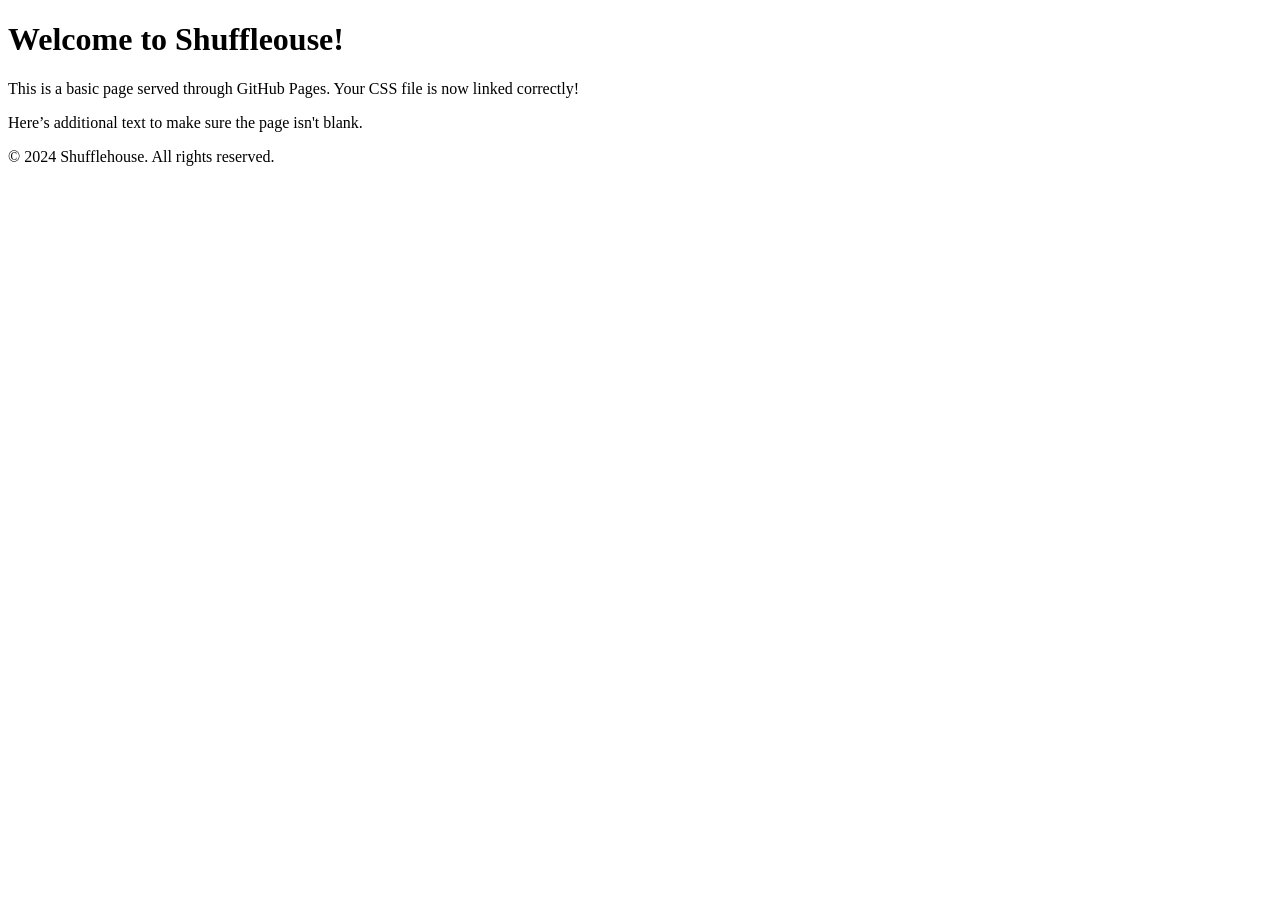
<file: index.html>
<!DOCTYPE html>
<html lang="en"> 
<head>
  <meta charset="UTF-8"> 
  <meta name="viewport" content="width=device-width, initial-scale=1.0">
  <title>Shufflehouse</title>
  <link rel="stylesheet" href="style.css">
</head>
<body>
  <header> 
    <h1>Welcome to Shuffleouse!</h1>
  </header>

  <main>
    <p>This is a basic page served through GitHub Pages. Your CSS file is now linked correctly!</p>
    <p>Here’s additional text to make sure the page isn't blank.</p>
  </main> 

  <footer>
    <p>&copy; 2024 Shufflehouse. All rights reserved.</p>
  </footer>
</body>
</html>
</file>
<file: style.css>
/* 
.btn.btn-outline-primary.my-2.my-sm-0.primaryColor,
#fullWidthWidget > div:nth-child(1) > div > div:nth-child(2) > div {
    display: none;
}
*/ 

.model-content {
    height: 100vh!important;
}

.modal-body {
    max-height: 100%!important;
}

.offering-terms p {
    font-size: 0.8rem!important;
    line-height: 1!important;
}

.offering-terms .text-right.mb-5 {
    margin-bottom: 0rem!important;
}

.offering-terms .d-flex.flex-wrap.p-4.rounded{
    display: none!important;
}


/* Hide Logo */

#logo {
    display: none!important;
}

/* All Images */

.on-demand__card-img,
mb-4 .div {
    border: 2px black solid!important;
    border-radius: .5rem!important;
}


/* Back Buttons */
@media only screen and (max-width: 768px) { /* Removed Pricing Back Button */ .d-flex.mb-1.px-0.py-3.justify-content-between { display: none!important; } }

@media only screen and (max-width: 768px) {
  html.is-account .d-flex.mb-1.px-0.py-3.justify-content-between {
    /* Bootstrap 'd-flex' element → restore flex */
    display: flex !important;
  }
}





/* Removed On-Demand Back Button */
.on-demand__prev-arrow.primaryColor.pl-0.nav-link {
    display: none!important;
}
/* Removed Schedule Back Button */
.d-flex.mb-1.px-0.py-3.justify-content-between {
    /* display: none!important; */
}






/* Schedule */

/* Date Circle */
.week-range__day--selected .week-range__day-digit {
    background: #FFE652!important;;
    color: black!important;
    border: 1px black solid!important;
}

/* Schedule Sign Up Button */
.p-1.card-body .btn.btn-primary.primaryColor {
    /* border-radius: 20px!important; */
  padding: 5px 11px!important;
  border-radius: 12px!important;
}



/* Back Button */
.primaryColor.pl-0.nav-link {
    color: black!important;
}

/* Login Button */
.btn.btn-outline-primary.my-2.my-sm-0.primaryColor {
    border-color: black!important;
    color: black!important;
    background-color: #ffe652!important;
}
.btn.btn-outline-primary.my-2.my-sm-0.primaryColor:hover {
    border-color: black!important;
    color: black!important;
    background-color: white!important;
}

/* Sign Up Button */
.btn.btn-primary.primaryColor {
    background-color: #FFE652!important;
    color: black!important;
    border-radius: .5rem!important;
    padding: .5rem 1rem!important;
    border: 1.5px black solid!important;
}

.btn.btn-primary.primaryColor:hover {
    border: 1.5px black solid!important;
    color: black!important;
    border-radius: .5rem!important;
    padding: .5rem 1rem!important;
}

.btn.btn-primary.primaryColor span {
    font-weight: 500!important;
}

/* Purchase Button */
.primaryColor.my-4.btn.btn-primary {
    width: 100%!important;
}

@media only screen and (max-width: 500px) {
  .card-list__card-group .card-title {
    max-width: calc(100% - 200px);
  }
}

@media only screen and (max-width: 475px) {
  .card-list__card-group .card-title {
    max-width: calc(100% - 175px);
  }
}

@media only screen and (max-width: 450px) {
  .card-list__card-group .card-title {
    max-width: calc(100% - 160px);
  }
}

@media only screen and (max-width: 425px) {
  .card-list__card-group .card-title {
    max-width: calc(100% - 150px);
  }
}

@media only screen and (max-width: 400px) {
  .card-list__card-group .card-title {
    max-width: calc(100% - 125px);
  }
}

@media only screen and (max-width: 375px) {
  .card-list__card-group .card-title {
    max-width: calc(100% - 100px);
  }
}


@media only screen and (max-width: 768px) {
/* ================================
   GLOBAL SCOPE – iframe safety
================================ */
.card-list__card-group {
  /* font-family: -apple-system, BlinkMacSystemFont, "Helvetica Neue", Arial, sans-serif; */
  background: #fff;
  border-top: 1px solid #00000010;
}

.container.week-range {
    padding-left: 0!important;
    padding-right: 0!important;
}

/* ================================
   DAY HEADER (Sunday, Feb 1)
================================ */
.card-list__card-group .class-list__day {
  border-bottom: none!important;
  padding: 0px 16px 8px 6px;
  margin-bottom: 0px;
}

.card-list__card-group .class-list__day h5 {
  font-size: 16px;
  font-weight: 600;
  letter-spacing: 0.08em;
  text-transform: uppercase;
  color: #6b7280; /* soft gray */
  margin: 0;
}

/* ================================
   CLASS CARD CONTAINER
================================ */
/* .card-list__card-group .class-list__card {
  border: none !important;
  border-radius: 16px;
  margin: 12px 16px;
  box-shadow: 0 6px 18px rgba(0, 0, 0, 0.06);
  overflow: hidden;
} */

/* remove bootstrap padding chaos */
/* .card-list__card-group .class-list__card .card-body {
  padding: 16px;
} */

/* ================================
   DATE & TIME TEXT
================================ */
.card-list__card-group .dateTimeText {
  font-size: 13px;
  font-weight: 500;
  color: #6b7280;
  margin-bottom: 6px;
}

/* ================================
   CLASS TITLE
================================ */
.card-list__card-group .card-title {
  font-size: 18px;
  font-weight: 600;
  line-height: 1.3;
  color: #111827;
  margin-top: 4px;
  /* margin-bottom: 12px; */
}

/* ================================
   INSTRUCTOR + DELIVERY TYPE
================================ */
.card-list__card-group .font-weight-bold.card-text {
  font-size: 14px;
  font-weight: 600!important;
  color: #111827;
}

.card-list__card-group span.my-1 {
  display: inline-block;
  font-size: 11px;
  font-weight: 600;
  letter-spacing: 0.06em;
  /* color: #059669; */
  /* background: #ecfdf5; */
  /* padding: 4px 8px; */
  border-radius: 999px;
  margin-top: 4px;
}

.card-list__card-group .mb-2.card-text {
    max-width: 220px;
}
    

/* ================================
   VIEW DETAILS LINK
================================ */
.card-list__card-group .btn-link {
  font-size: 13px;
  font-weight: 500;
  color: #6b7280;
  text-decoration: none;
}

.card-list__card-group .btn-link:hover {
  color: #111827!important;
  text-decoration: underline;
}

/* ================================
   SIGN UP BUTTON (Mindbody-ish)
================================ */
.card-list__card-group .btn-primary {
  text-decoration: none;
  background-color: #facc15;
  /* border: none!important; */
  color: #111827!important;
  font-weight: 600;
  font-size: 14px;
  box-shadow: 0 4px 10px rgba(0,0,0,0.05);
}

.card-list__card-group .btn-primary:hover {
  background-color: #fbbf24;
}

/* ================================
   COLLAPSED DETAILS AREA
================================ */
.card-list__card-group .collapse {
  border-top: 1px solid #e5e7eb;
  margin-top: 16px;
  padding-top: 16px;
}

/* description text */
.card-list__card-group .collapse .card-text,
.card-list__card-group .collapse .card-text * {
  font-size: 14px !important;
  line-height: 1.6 !important;
  color: #374151 !important;
}


/* ================================
   INSTRUCTOR AVATAR BLOCK
================================ */
.card-list__card-group img.rounded-circle {
  box-shadow: 0 4px 12px rgba(0,0,0,0.15);
}

/* ================================
   DIVIDER CLEANUP
================================ */
.card-list__card-group hr {
  display: none;
}
}






































/* View Details Buttonn */
.primaryColor.m-0.p-0.btn.btn-link {
    color: black!important;
}

a.primaryColor {
    color: black;
}

.modal-content {
    height: auto;
    border: initial;
    box-shadow: 0 .5rem 1rem rgba(0,0,0,.15);
    margin: auto;
    width: 100%;
    margin-top: 0!important;
}




/* FONTS */


/* Regular */
@font-face {
    font-family: 'Apercu';
    src: url('https://raw.githubusercontent.com/USERNAME/REPO_NAME/BRANCH_NAME/fonts/apercu/Apercu-Pro-Regular.otf') format('opentype');
    font-weight: normal;
    font-style: normal;
}

/* Bold */
@font-face {
    font-family: 'Apercu';
    src: url('https://raw.githubusercontent.com/USERNAME/REPO_NAME/BRANCH_NAME/fonts/apercu/Apercu-Pro-Bold.otf') format('opentype');
    font-weight: bold;
    font-style: normal;
}

/* Italic */
@font-face {
    font-family: 'Apercu';
    src: url('https://raw.githubusercontent.com/USERNAME/REPO_NAME/BRANCH_NAME/fonts/apercu/Apercu-Pro-Italic.otf') format('opentype');
    font-weight: normal;
    font-style: italic;
}

/* Bold Italic */
@font-face {
    font-family: 'Apercu';
    src: url('https://raw.githubusercontent.com/USERNAME/REPO_NAME/BRANCH_NAME/fonts/apercu/Apercu-Pro-Bold-Italic.otf') format('opentype');
    font-weight: bold;
    font-style: italic;
}






/* Programs */

/* Description */
@media only screen and (max-width: 768px) {
.mt-3.offeringDescription {
    display: none;
}
}





/* Filters */

/* Filter Border */
.css-yk16xz-control {
    border-color: black!important;
}

/* Filter Title */
 .css-yk16xz-control .div .div {
    color: black!important;
}

/* Filter Button */
.d-block.d-sm-flex.align-items-center.btn.btn-outline-primary.primaryColor {
    background-color: #FFE652!important;
}




/* Video Library */


#fullWidthWidget 
  section.container 
  .SectionComponent 
  .row > .col-sm-12.col-md-6.col-lg-6:nth-child(2) {
    display: none !important;
}

#fullWidthWidget 
  section.container 
  .SectionComponent 
  .row > .col-sm-12.col-md-6.col-lg-6:nth-child(1) {
        flex: 0 0 100%!important;
        max-width: 100%!important;
    }
}





/* Title Block */
.on-demand-category__videos-container .d-flex.d-row.align-items-baseline {
    width: 100%!important;
    justify-content: space-between;
    align-items: center!important;
    margin-bottom: 1rem;
}

/* Video Library Category Title */
.on-demand-category__videos-container .d-flex.d-row.align-items-baseline .primaryFont {
    width: 75%!important;
    margin-bottom: 0px!important;
}

/* Video Library Category Title Mobile */
@media only screen and (max-width: 768px) {
.on-demand-category__videos-container .d-flex.d-row.align-items-baseline .primaryFont {
    font-size: 1.5rem!important;
    padding-left: 8px!important;
}
}

/* View All Button */
.on-demand-category__videos-container .d-flex.d-row.align-items-baseline .primaryColor.noDecoration {
    background-color: #FFE652!important;
    border-radius: 20px!important;
    padding-top: .25rem!important;
    padding-bottom: .25rem!important;
    padding-right: .5rem!important;
    padding-left: .5rem!important;
    border: black solid 1px!important;
}




/* On-Demand Banner */

/* Back Button Margin */
.on-demand-category__videos-container .d-flex.flex-column .on-demand__prev-arrow.primaryColor.pl-0.nav-link {
    margin-top: 0px!important;
}

/* On-Demand Banner Image */
.on-demand__banner-img-wrapper.col-lg-5.col-12.offset-lg-1 {
    display: none!important;
}

/* On-Demand Banner Title Block */
.on-demand__banner .d-flex.flex-row.on-demand__banner-item.row.no-gutters .on-demand__banner-caption.col-lg-6.col-12 {
    margin-top: 0px!important;
}

/* On-Demand Banner Buttons */
.on-demand__banner-caption .container-fluid .row:nth-of-type(2) {
    display: none!important;
}

/* On-Demand Video Thumbnails */
.on-demand__card-img-outer-wrapper {
    padding-bottom: 1rem!important;
}

/* On-Demand Video Thumbnail Title */
.on-demand__card-title.mb-1.card-title.h5 {
    font-size: 1rem!important;
    margin-top: 1rem!important;
}

/* On-Demand Timestamp */
.on-demand__card-duration {
    border-radius: .5rem!important;
    color: black!important;
    background-color: white!important;
}

/* Mobile Thumbnail Size Slider */
@media only screen and (max-width: 768px) {
/* On-Demand Thumbnail Size Mobile */
.slick-slide {
    width: 240px!important;
}
}

/* Mobile Video Container Margin */
@media only screen and (max-width: 768px) {
.on-demand-category__videos-container {
    margin-bottom: 3rem;
}
}

/* Mobile Video Filter Margin */
@media only screen and (max-width: 768px) {
.on-demand-category__filter {
    margin-bottom: 3rem;
}
}


/* On-Demand View All Video Groups Mobile */
@media only screen and (max-width: 768px) {
/* Set the base width for all .on-demand__card-link elements */
.on-demand__card-link.col-xl-3.col-lg-4.col-md-6.col-sm-6 {
    width: 50%;
}

/* Target every third element and set its width to 100% */
.on-demand__card-link.col-xl-3.col-lg-4.col-md-6.col-sm-6:nth-child(3n) {
    width: 100%;
}
}

/* On-Demand Filter Block Mobile */
@media only screen and (max-width: 768px) {
.on-demand-category__filter {
    padding-left: 1rem;
}
}

/* On-Demand Hero Descriptions */
.on-demand__hero-lead {
    font-size: 1rem!important;
}

/* On Demand Hero Descriptions Padding */
.on-demand__banner-caption.col-lg-6.col-12 .container-fluid {
    padding-right: 0px!important;
    padding-left: 0px!important;
}


/* Pricing */

/* Pricing Option Cards */
.card.w-100.my-3.p-2 {
    padding: 1rem!important;
}
</file>
